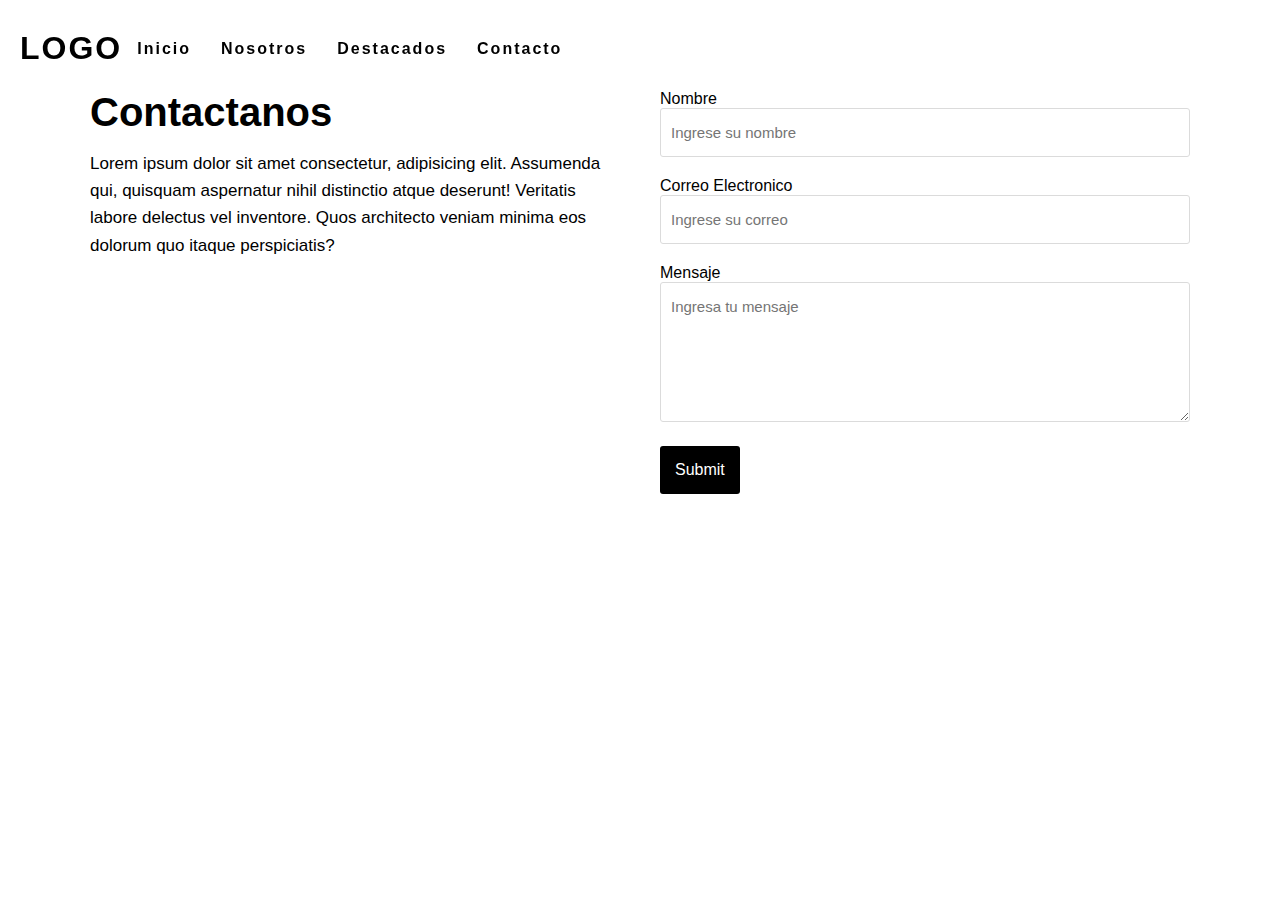
<file: contact.html>
<!DOCTYPE html>
<html lang="es">
<head>
    <meta charset="UTF-8">
    <meta name="viewport" content="width=device-width, initial-scale=1.0">
    <title>Contacto</title>
    <link rel="stylesheet" href="style.css">
    <link rel="stylesheet" href="style2.css">
</head>
<body>
    <header>
        <a href="#" class="log">LOGO</a>
           <nav>
               <ul>
                   <li></li><a href="index.html">Inicio</a>
                   <li></li><a href="#">Nosotros</a>
                   <li></li><a href="#">Destacados</a>
                   <li><a href="contact.html">Contacto</a></li>
       
               </ul>
           </nav>
       </header>
    <div class="container-f">
        <div class="info-f">
         <h2>Contactanos</h2>
         <p> Lorem ipsum dolor sit amet consectetur, adipisicing elit. Assumenda qui, quisquam aspernatur nihil distinctio atque deserunt! Veritatis labore delectus vel inventore. Quos architecto veniam minima eos dolorum quo itaque perspiciatis?</p>   
        </div>
        <form action="#" autocomplete="off">
            <label for="name">Nombre</label>
            <input type="text" name="Nombre" placeholder="Ingrese su nombre" class="campo">
            <label for="correo">Correo Electronico</label>
            <input type="email" name="email" placeholder="Ingrese su correo"class="campo">
            <label for="comentario">Mensaje</label>
            <textarea name="mensaje" placeholder="Ingresa tu mensaje"></textarea>
            <input type="submit" name="enviar" class="btn">
        </form>
    </div>

   
</body>
</html>
</file>
<file: style.css>
*{
    margin: 0;
    padding:0;
   
}
header{
    position: fixed;
    top: 0;
    left: 0;
    width: 100;
    display: flex;
    justify-content: space-around;
    padding: 30px 20px;
    z-index: 10;
    
}
header .log{
    position: relative;
    font-family: Arial, Helvetica, sans-serif;
    color: black;
    font-weight: bold;
    font-size: 2em;
    letter-spacing: 2px;
    text-decoration: none;
   
}
nav{
display: flex;
justify-content: center;
align-items: center;
}

nav ul {
    position: relative;
    display: flex;
    justify-content: center;
    align-items: center;
    width: 100;
    list-style-type: none;
    text-align: center;
}
nav ul li {
    list-style: none;
}

nav a{
    position: relative;
   font-family: Arial, Helvetica, sans-serif;
    margin: 0 15px;
    text-decoration: none;
    color: black;
    letter-spacing: 2px;
    font-weight: 600;
    display: inline-flex;
    
}


.caja2{
    position: relative;
    width: 100;
    height: 100vh;
    background-color: bisque;
}
</file>
<file: style2.css>
*{
    margin: 0;
    padding: 0;
    box-sizing: border-box;
    font-family: Arial, Helvetica, sans-serif;
    
   
}

.container-f{
    width: 100%;
    max-width: 1100px;
    margin: auto;
    display: grid;
    grid-template-columns: repeat(2,1fr);
    grid-gap: 50px;
    margin: 90px;

}


.container-f h2 {
    margin-bottom: 15px;
    font-size: 40px;
}


.container-f p {
    font-size: 17px;
    line-height: 1.6;
    margin-bottom: 30px;
    
}
.container-f form .campo, textarea{
    width: 100%;
    padding: 15px 10px;
    font-size: 15px;
    border: 1px solid #dbdbdb;
    margin-bottom: 20px;
    border-radius: 3px;
    outline: 0px;
}
.container-f form textarea {
    max-width: 530px;
    min-width: 530px;
    min-height: 140px;
    max-height: 150px;
}
.container-f .btn{
padding: 15px;
font-size: 16px;
border: none;
outline: 0px;
background: black;
color: white;
border-radius: 3px;
cursor: pointer;
transition: all 300ms ease;
}
</file>
